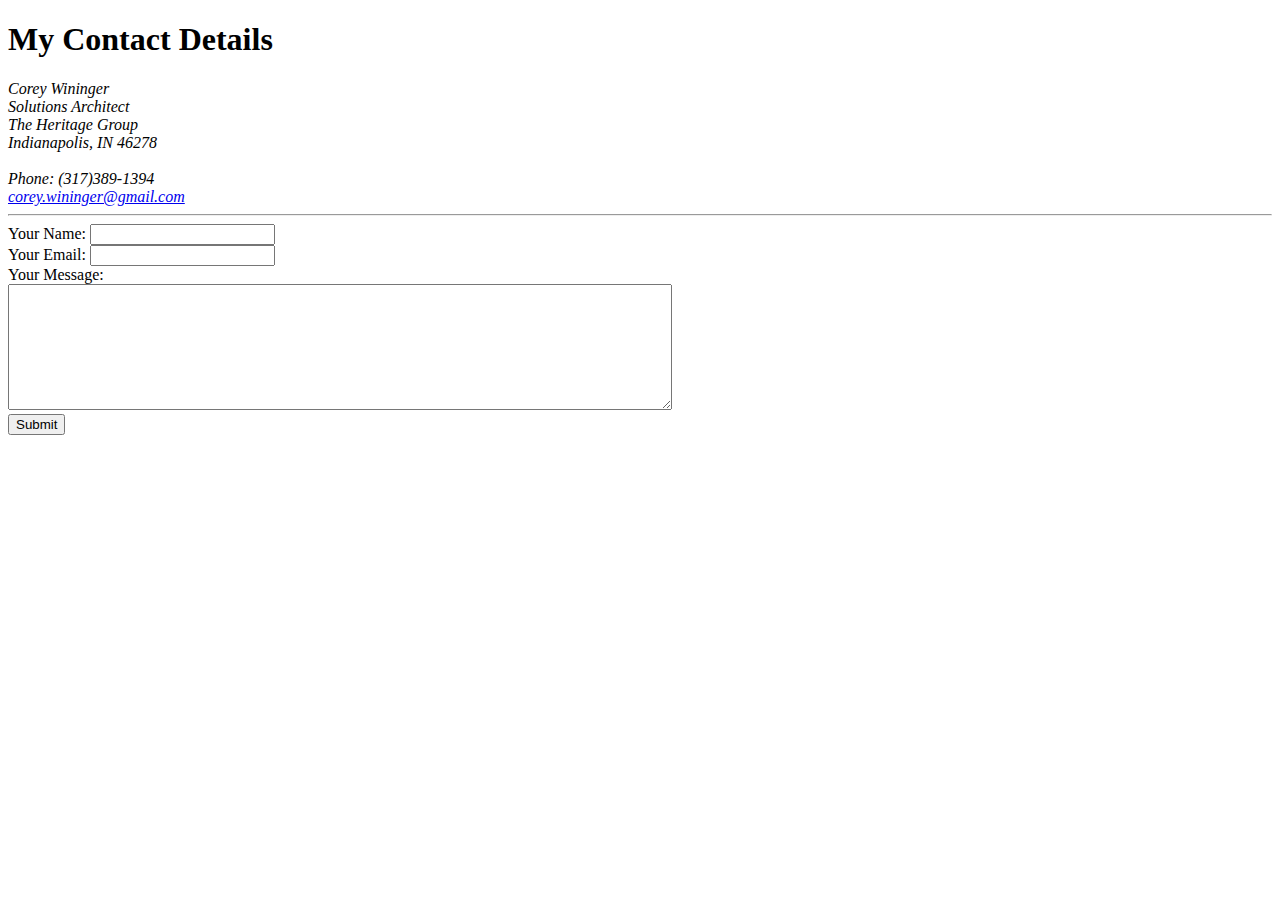
<file: contact.html>
<!DOCTYPE html>
<html lang="en" dir="ltr">
  <head>
    <meta charset="utf-8">
    <title>Contact Info</title>
  </head>
  <body>
    <h1>My Contact Details</h1>
    <address>Corey Wininger</address>
    <address>Solutions Architect</address>
    <address>The Heritage Group</address>
    <address>Indianapolis, IN 46278</address>
    <br>
    <address>Phone: (317)389-1394</address>
    <address><a href="mailto:corey.wininger@gmail.com">corey.wininger@gmail.com</a></address>
<hr />
    <form class="" action="mailto:corey.wininger@gmail.com" method="post" enctype="text/plain">
      <label>Your Name:</label>
      <input type="text" name="yourName" value=""><br />
      <label>Your Email:</label>
      <input type="email" name="yourEmail"><br />
      <label>Your Message:</label><br />
      <textarea name="yourMessage" rows="8" cols="80"></textarea><br />
      <input type="submit" name="">
    </form>

  </body>
</html>
</file>
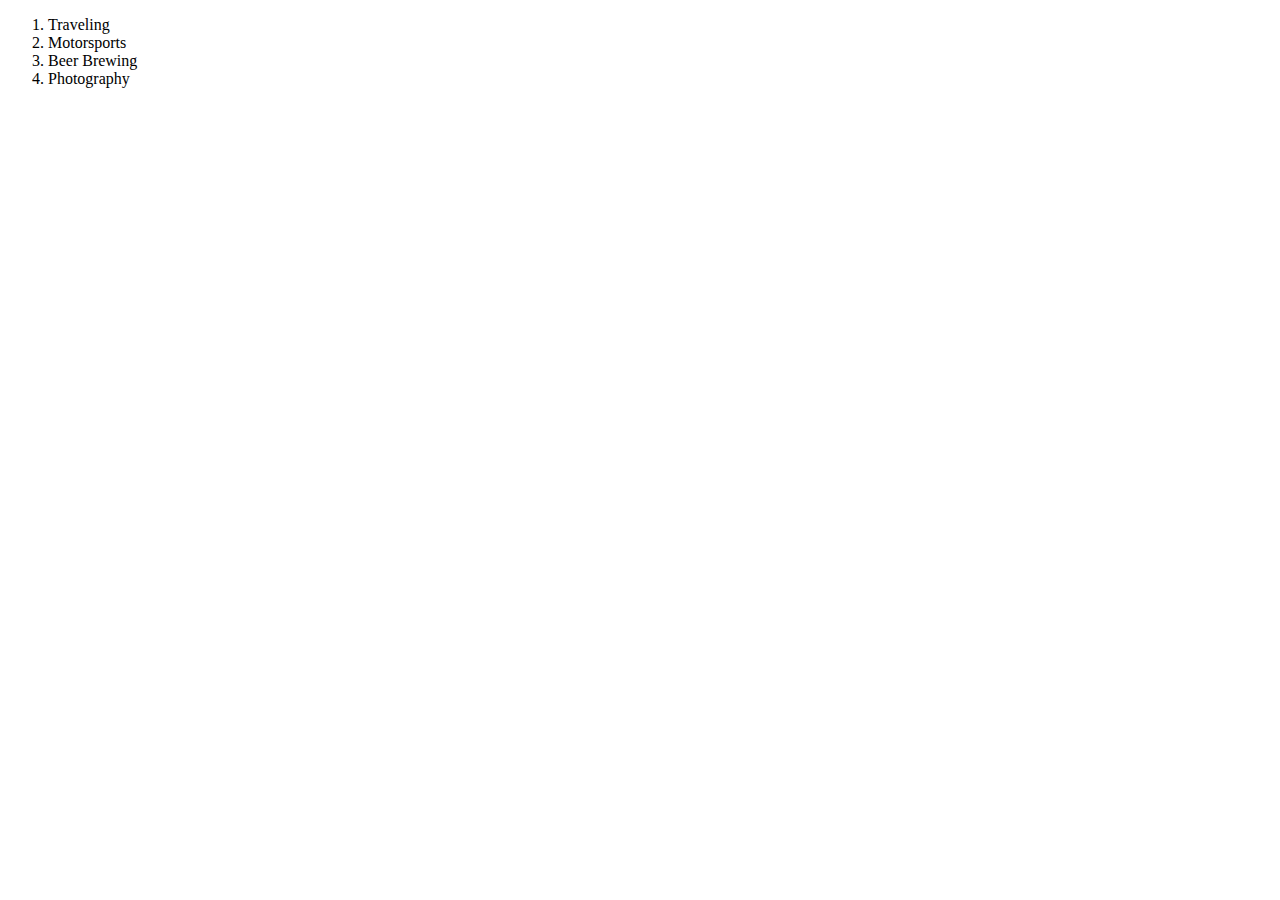
<file: hobbies.html>
<!DOCTYPE html>
<html lang="en" dir="ltr">
  <head>
    <meta charset="utf-8">
    <title>My Hobbies</title>
  </head>
  <body>
    <ol type="1">
    <li>
      Traveling
    </li>
    <li>
      Motorsports
    </li>
    <li>
      Beer Brewing
    </li>
    <li>
      Photography
    </li>
    </ol>
  </body>
</html>
</file>
